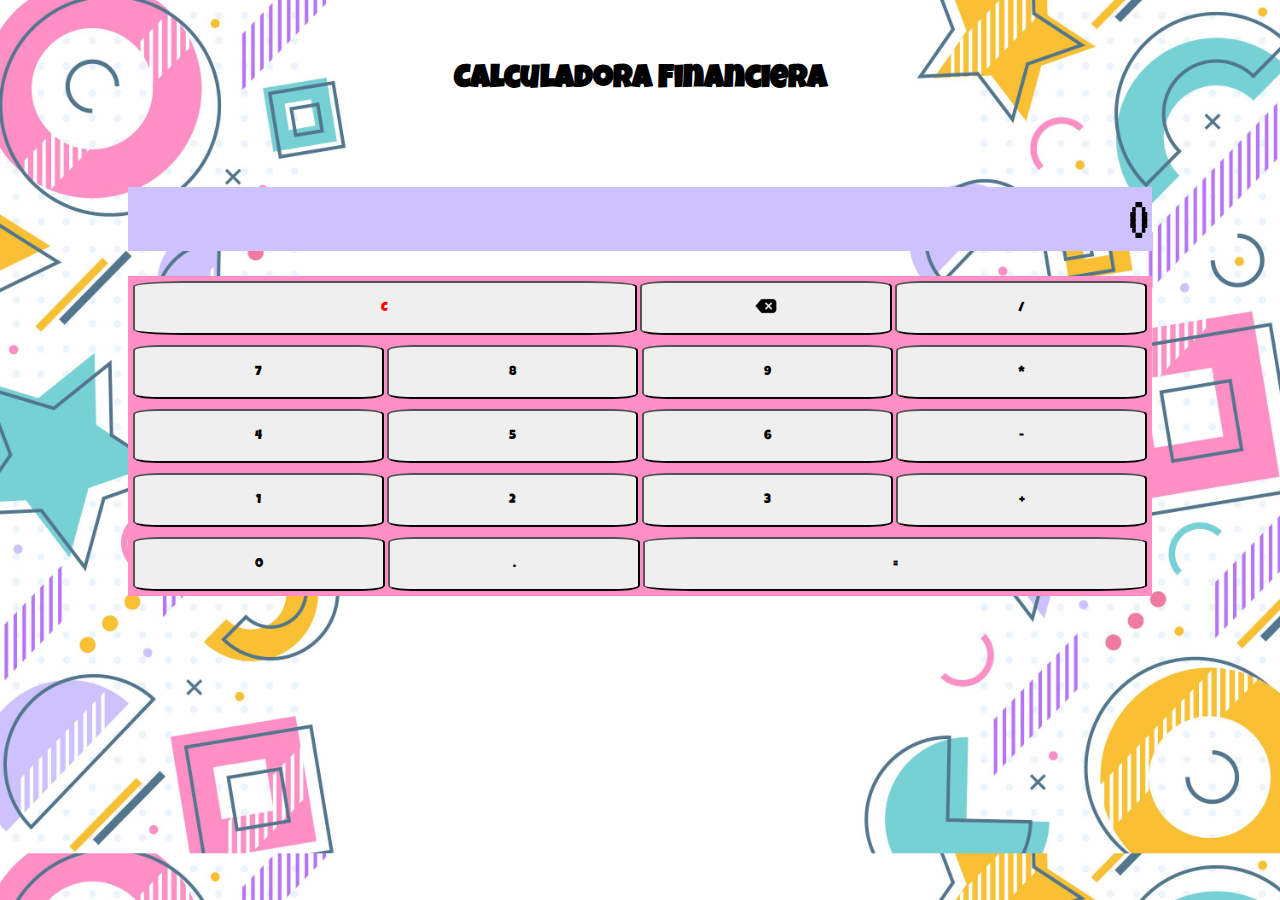
<file: index.html>
<!DOCTYPE html>
<html lang="en">
<head>
    <meta charset="UTF-8">
    <meta name="viewport" content="width=device-width, initial-scale=1.0">
    <title>Calculadora</title>
    <link rel="stylesheet" href="styles/styles.css">
    <link rel="preconnect" href="https://fonts.googleapis.com">
    <link rel="preconnect" href="https://fonts.gstatic.com" crossorigin>
    <link href="https://fonts.googleapis.com/css2?family=VT323&display=swap" rel="stylesheet">
    <link rel="preconnect" href="https://fonts.googleapis.com">
    <link rel="preconnect" href="https://fonts.gstatic.com" crossorigin>
    <link href="https://fonts.googleapis.com/css2?family=Luckiest+Guy&display=swap" rel="stylesheet">
</head>
<body>
    <h1>Calculadora Financiera</h1>
    <div class="calculator">
    <div class="display">0</div>
    <div class="keyboard">
        <div class="keyboard_section">
            <button id="clear" class="btn">C</button>
            <button id="remove" class="btn"><img src="public/assets/src/img/borrar.png"></button>
            <button class="btn">/</button>
        </div>
        <div class="keyboard_section">
            <button class="btn">7</button>
            <button class="btn">8</button>
            <button class="btn">9</button>
            <button class="btn">*</button>
        </div>
        <div class="keyboard_section">
            <button class="btn">4</button>
            <button class="btn">5</button>
            <button class="btn">6</button>
            <button class="btn">-</button>
        </div>
        <div class="keyboard_section">
            <button class="btn">1</button>
            <button class="btn">2</button>
            <button class="btn">3</button>
            <button class="btn">+</button>
        </div>
        <div class="keyboard_section">
            <button id="zero" class="btn">0</button>
            <button class="btn">.</button>
            <button id="result" class="btn">=</button>
        </div>
    </div>
</div>
<script src="/js/calculator.js"></script>
</body>
</html>
</file>
<file: styles/styles.css>
* {
    margin:0;
}



body {
    background-image: url("/public/assets/src/img/6092319.jpg");
    background-size: cover;
}

h1 {
    margin-top: 10%;
    text-align: center;
    font-family: 'Luckiest Guy', cursive;
}

.calculator {
    display: flex;
    align-items: center;
    justify-content: center;
    flex-direction: column;
    margin-top: 8%;
    border-radius: 3%;
}

.display {
    width: 80%;
    text-align: right;
    font-family: 'VT323', monospace;
    font-size: 4em;
    background-color: #CDC2FF;
    margin-bottom: 2%;
    margin-top: 2%;
}

.keyboard {
    width: 80%;
    display: flex;
    flex-direction: column;
    height: 20em; 
    margin-bottom: 2%;
}

.keyboard_section {
    display:flex;
    justify-content:right;
    height:20em;
    padding: 0.3em;
    gap: 0.2em;
    background-color: #FF8FC5;
    font-family: 'Luckiest Guy', cursive;
}

.keyboard_section button {
    width:100%;
    border-radius: 10%;
    font-family: 'Luckiest Guy', cursive;
}

#result {
    width: 220%;
}

#clear {
    width: 220%;
    color: red;
}

#remove img {
    width: 70%;
}

button:hover {
    background-color: #FABF32;
}

@media only screen and (max-width:375px) {
    .calculator {
        display:flex;
        width: 100%;
    }
    button:hover {
        background-color: #FABF32;
    }
}

@media only screen and (min-width: 768px) {
	#remove img {
        width: 10%;
    }
    #result {
        width: 205%;
    }
    #clear {
        width: 205%;
        color: red;
    }

    h1 {
        margin-top: 5%;
    }
    .calculator {
        margin-top: 5%;
    }
}
</file>
